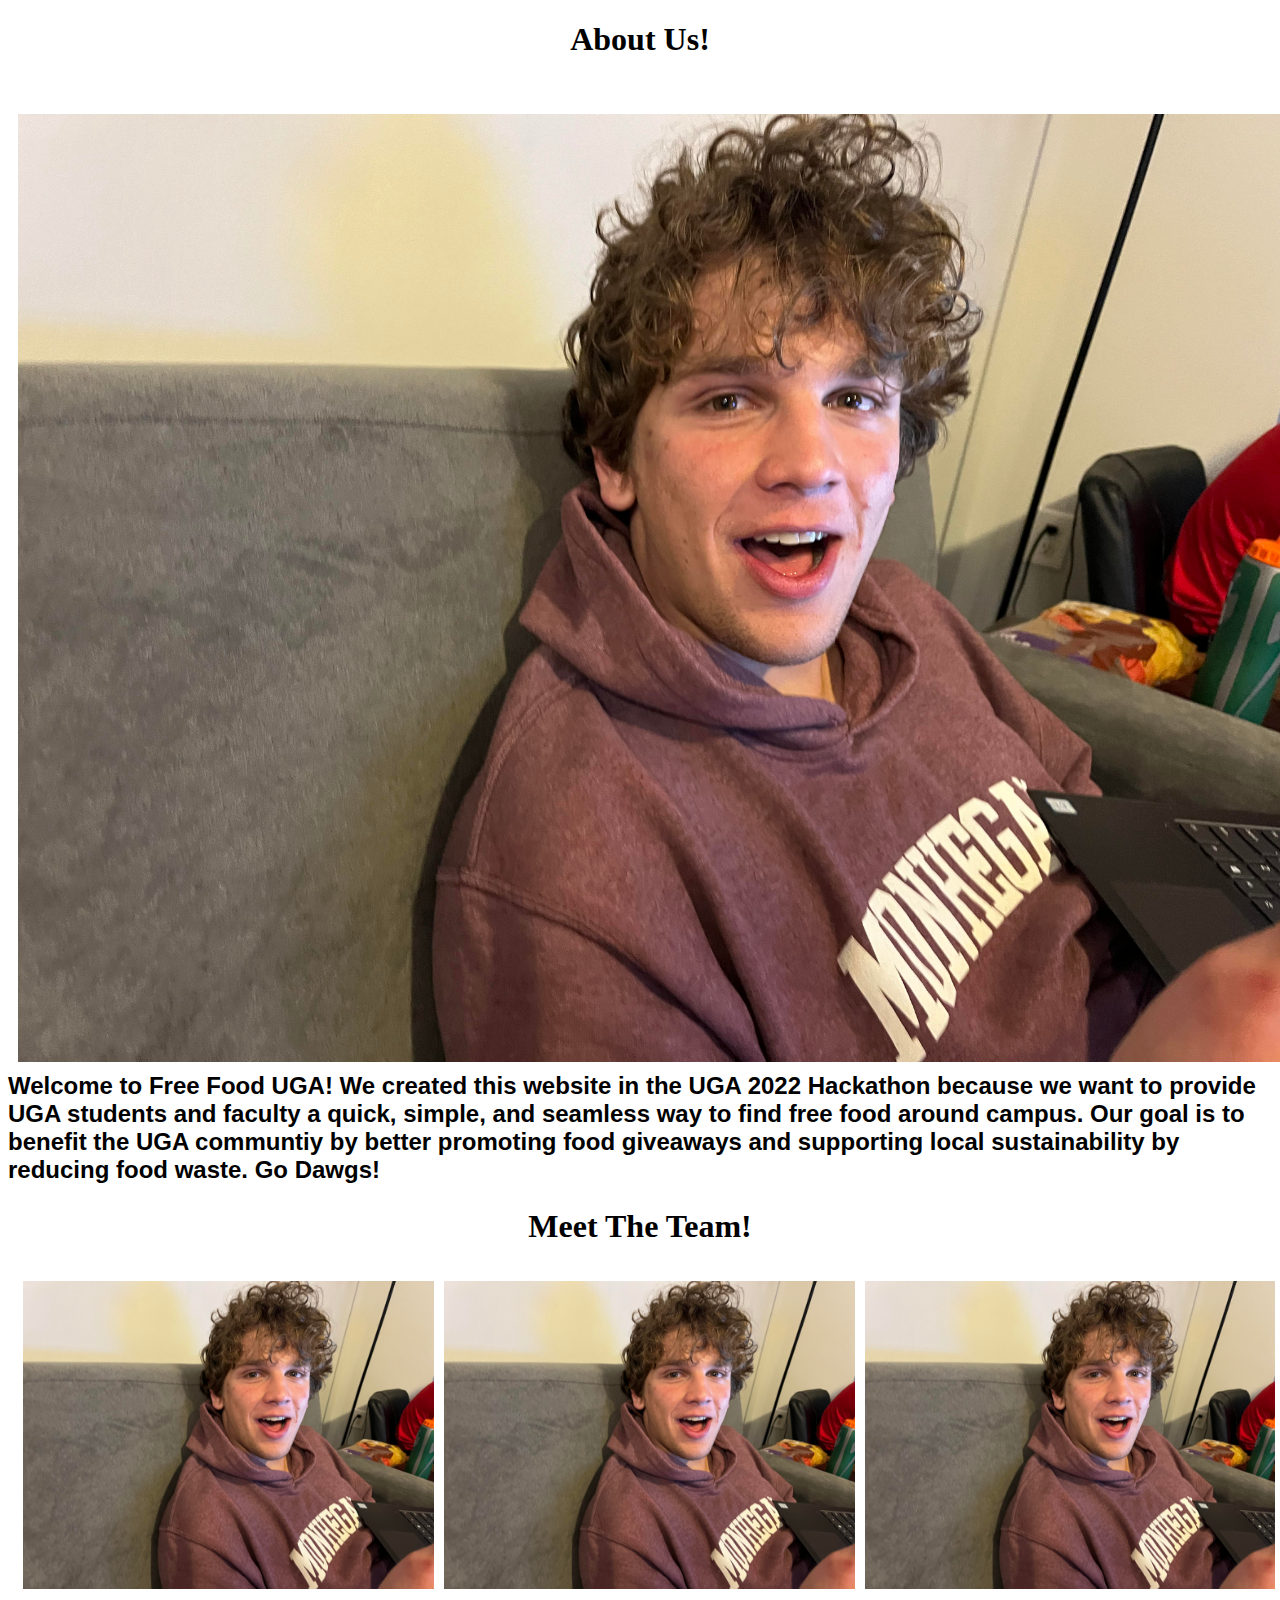
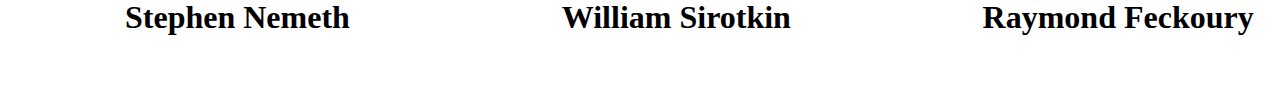
<file: about.html>
<!DOCTYPE html>
<html>
<head>
  <link rel="stylesheet" href="../CSS/about.css">
</head>
<body>
  <div class = "aboutus">   
    <center>
      <h1>About Us! </h1>
    <center>
    </div>

  <h2>
    <div class= "imagerow">
      <p>
    <img src= "/Images/Everett.jpg" alt="Pic Of Us" width = 100%>
    <font size = "+2" face = "Arial">
        Welcome to Free Food UGA! We created this website in the UGA 2022 Hackathon because we want to provide  
        UGA students and faculty a quick, simple, and seamless way to find free food around campus. Our goal is to 
        benefit the UGA communtiy by better promoting food giveaways and supporting local sustainability
        by reducing food waste. 
        
        Go Dawgs!
        </font>
    </p>
    </div>
  <h2>

    <br><br>
  <h1>
  <center>
  Meet The Team!
  <center>
  </h1>

  <h4>
      <div class="row">
          <div class="column">
            <img src="/Images/Everett.jpg" alt="Snow" style="width:100%"> 
            <p> <h1>&nbsp&nbsp&nbsp&nbsp&nbsp&nbsp&nbsp&nbsp&nbsp&nbsp&nbsp&nbsp&nbsp&nbspStephen Nemeth</h1> </p>
          </div>
          <div class="column">
            <img src="/Images/Everett.jpg" alt="Forest" style="width:100%"> 
            <p> <h1>&nbsp&nbsp&nbsp&nbsp&nbsp&nbsp&nbsp&nbsp&nbsp&nbsp&nbsp&nbsp&nbsp&nbsp&nbsp&nbspWilliam Sirotkin</h1> </p>
          </div>
          <div class="column">
            <img src="/Images/Everett.jpg" alt="Mountains" style="width:100%"> 
            <p> <h1>&nbsp&nbsp&nbsp&nbsp&nbsp&nbsp&nbsp&nbsp&nbsp&nbsp&nbsp&nbsp&nbsp&nbsp&nbsp&nbspRaymond Feckoury</h1> </p>
          </div>
        </div>
  </h4>
<h6>
</body>
</html>
</file>
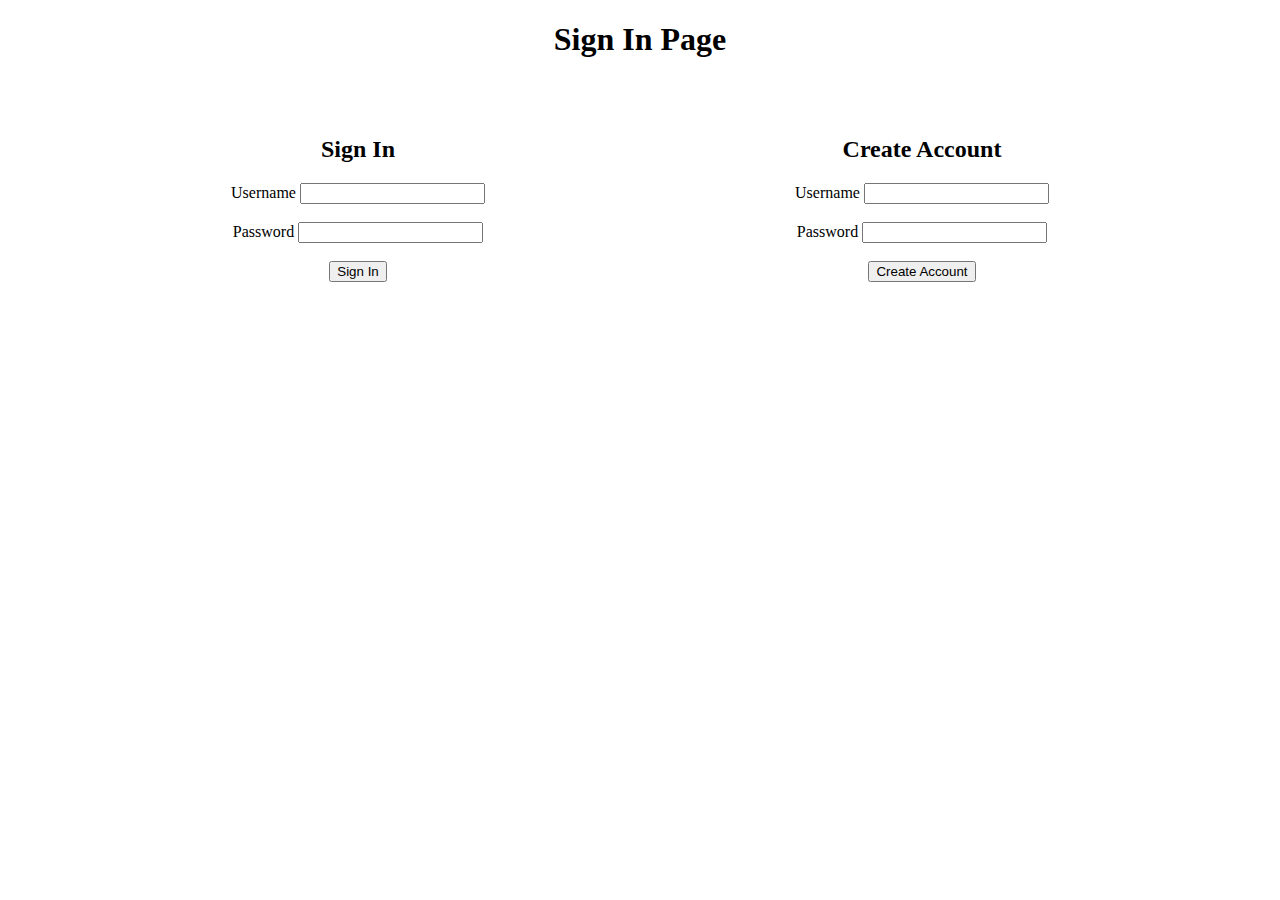
<file: signin.html>
<!DOCTYPE html>
<html>
<head>
    <link rel="stylesheet" href="../CSS/signin.css">
</head>
<body>
<center>
    <h1>
        Sign In Page
    </h1>
</center><br><br>
<div class="login">
    <center>
        <h2>
            Sign In
        </h2>
        <label for="username">Username</label>
        <input type="text" name="usernamer" id="username">
        <br><br>
        <label for="password">Password</label>
        <input type="password" name="password" id="password">
        <br><br>
        <button type="button">Sign In</button>
    </center>
</div>
<div class="create">
    <center>
        <h2>
            Create Account
        </h2>
        <lable for="usernameMake">Username</lable>
        <input type="text" name="usernameMake" id="usernameMake">
        <br><br>
        <label for="passwordMake">Password</label>
        <input type="password" name="password" id="password">
        <br><br>
        <button type="button">Create Account</button>
    </center>
</div>

</body>
</html>
</file>
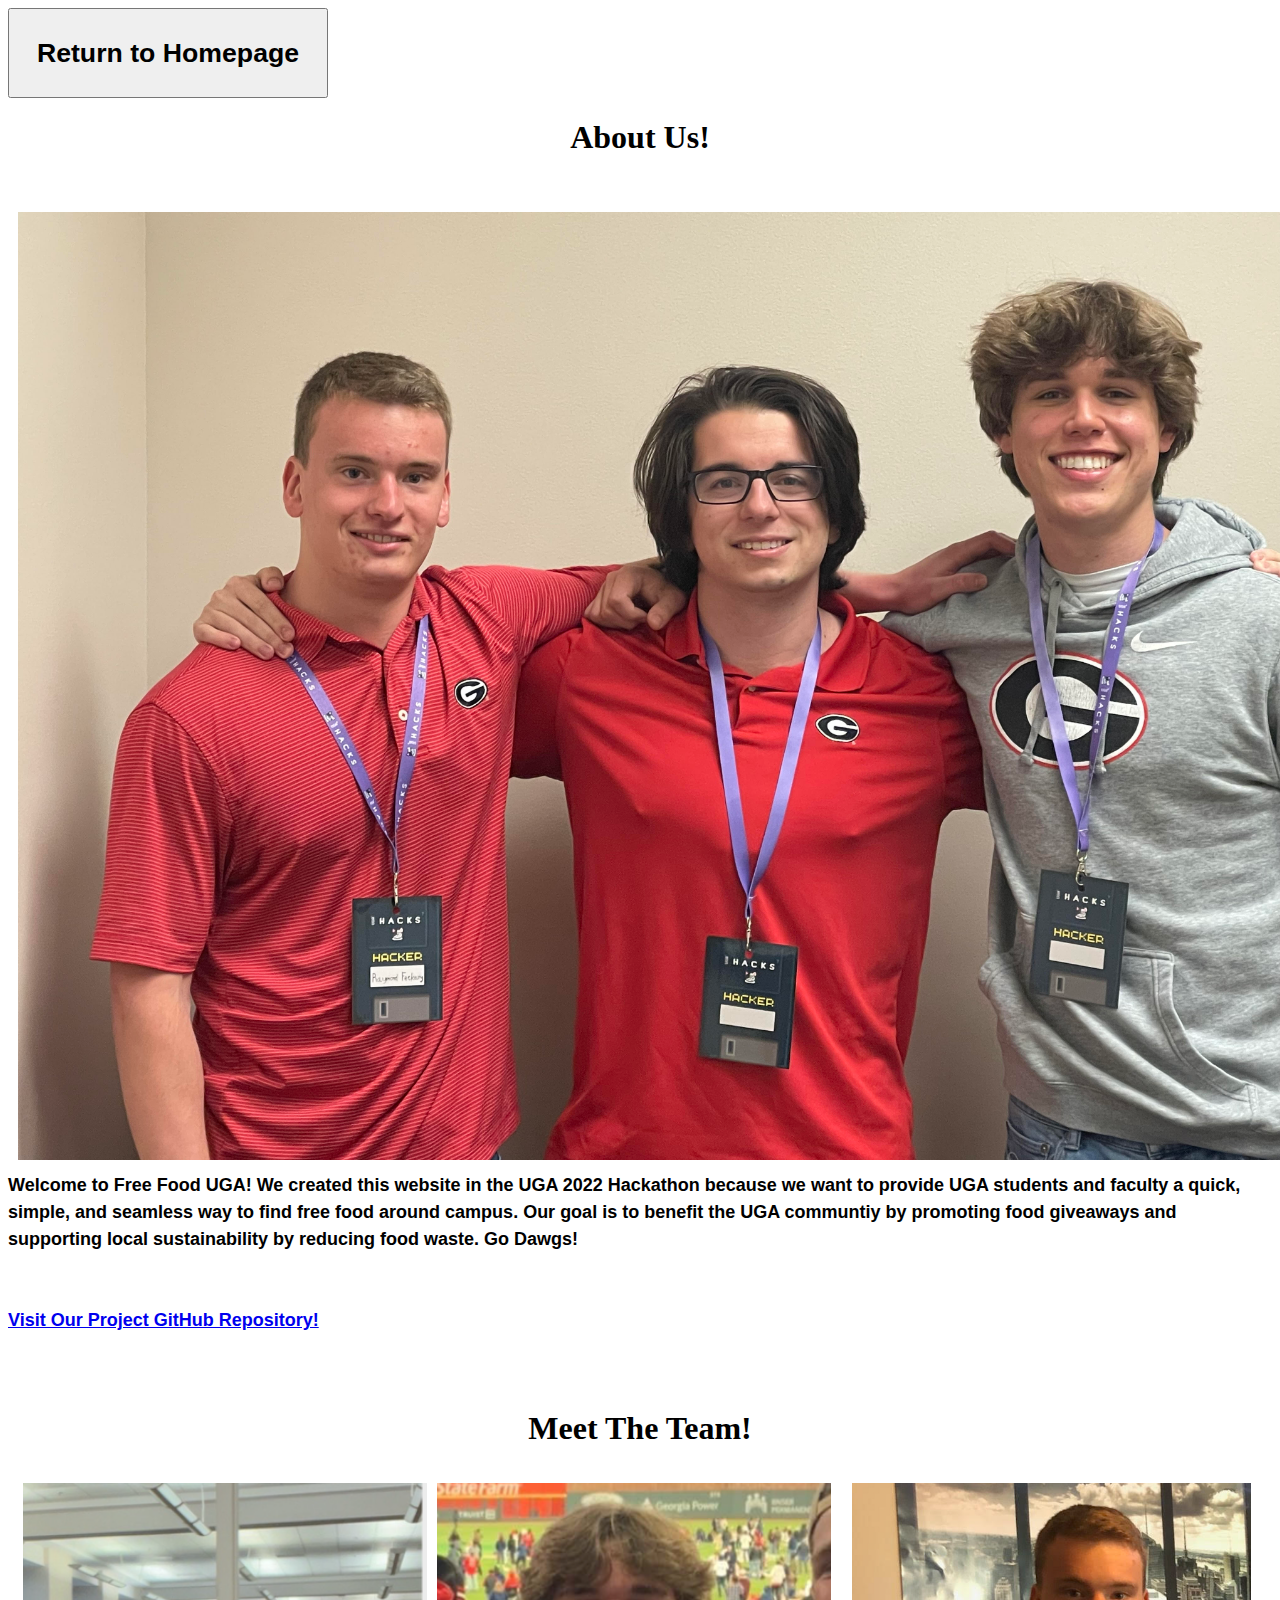
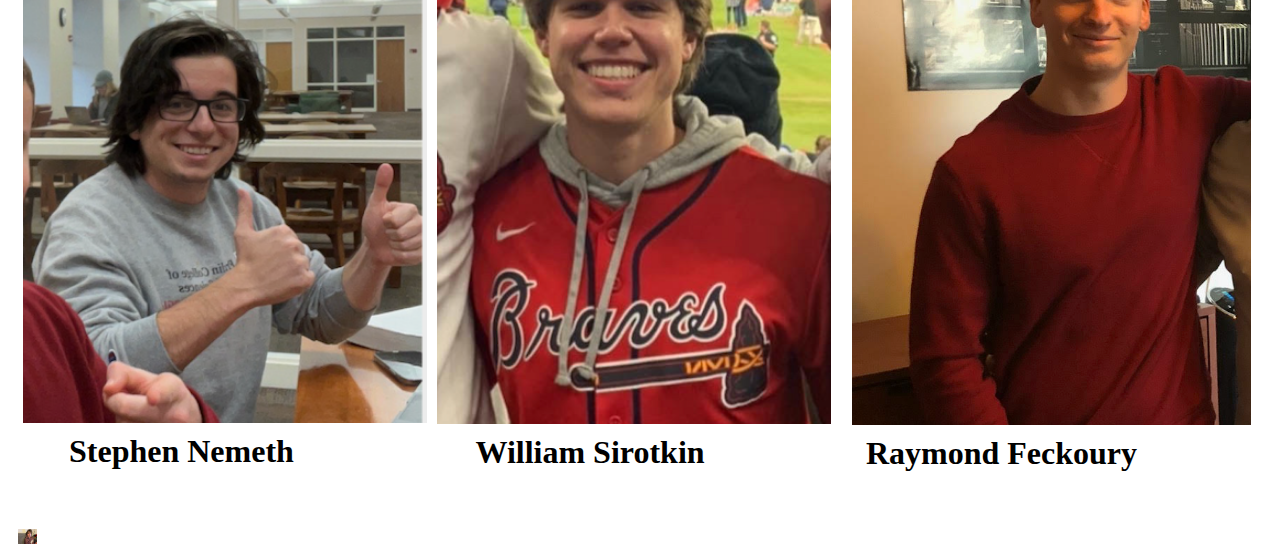
<file: public/about.html>
<!DOCTYPE html>
<html>
<head>
  <link rel="stylesheet" href="CSS/about.css">
</head>
<body>
  <div class = "aboutus">  
    <button type="button" style="height:90px; width:320px;" onclick="window.location.href='freefooduga.com'"> <h1> Return to Homepage</h1></button>

    <center>
      <h1>About Us!</h1>
    <center>
    </div>

  <h2>
    <div class= "imagerow">
      <p>
    <img src= "Images/team.jpg" alt="Pic Of Us" width = 100%>
    <font size = "+1" face = "Arial">
        Welcome to Free Food UGA! We created this website in the UGA 2022 Hackathon because we want to provide  
        UGA students and faculty a quick, simple, and seamless way to find free food around campus. Our goal is to 
        benefit the UGA communtiy by promoting food giveaways and supporting local sustainability
        by reducing food waste. 
        
        Go Dawgs!
        <br><br><br><a href="https://github.com/sjn57152/UGA-HACKS-7-FREE-FOOD-UGA/tree/main" target="_blank" rel="nofollow">Visit Our Project GitHub Repository!</a>
        </font>
          <br><br><br>
    </p>
    </div>
  <h2>

  <h1>
  <center>
  Meet The Team!
  <center>
  </h1>

  <h4>
      <div class="row">
          <div class="column">
            <img src="Images/stephen.png" alt="Snow" style="width:100%"> 
            <p> <h1>&nbsp&nbsp&nbsp&nbsp&nbsp&nbsp&nbspStephen Nemeth</h1> </p>
          </div>
          <div class="column">
            <img src="Images/william.png" alt="Forest" style="width:97.4%"> 
            <p> <h1>&nbsp&nbsp&nbsp&nbsp&nbsp&nbspWilliam Sirotkin</h1> </p>
          </div>
          <div class="column">
            <img src="Images/raymond.png" alt="Mountains" style="width:98.7%"> 
            <p> <h1>&nbsp&nbsp&nbspRaymond Feckoury</h1> </p>
          </div>
        </div>
  </h4>
  <img src="Images/Everett.jpg" alt="Snow" style="width:1.5%">
<h6>
</body>
</html>
</file>
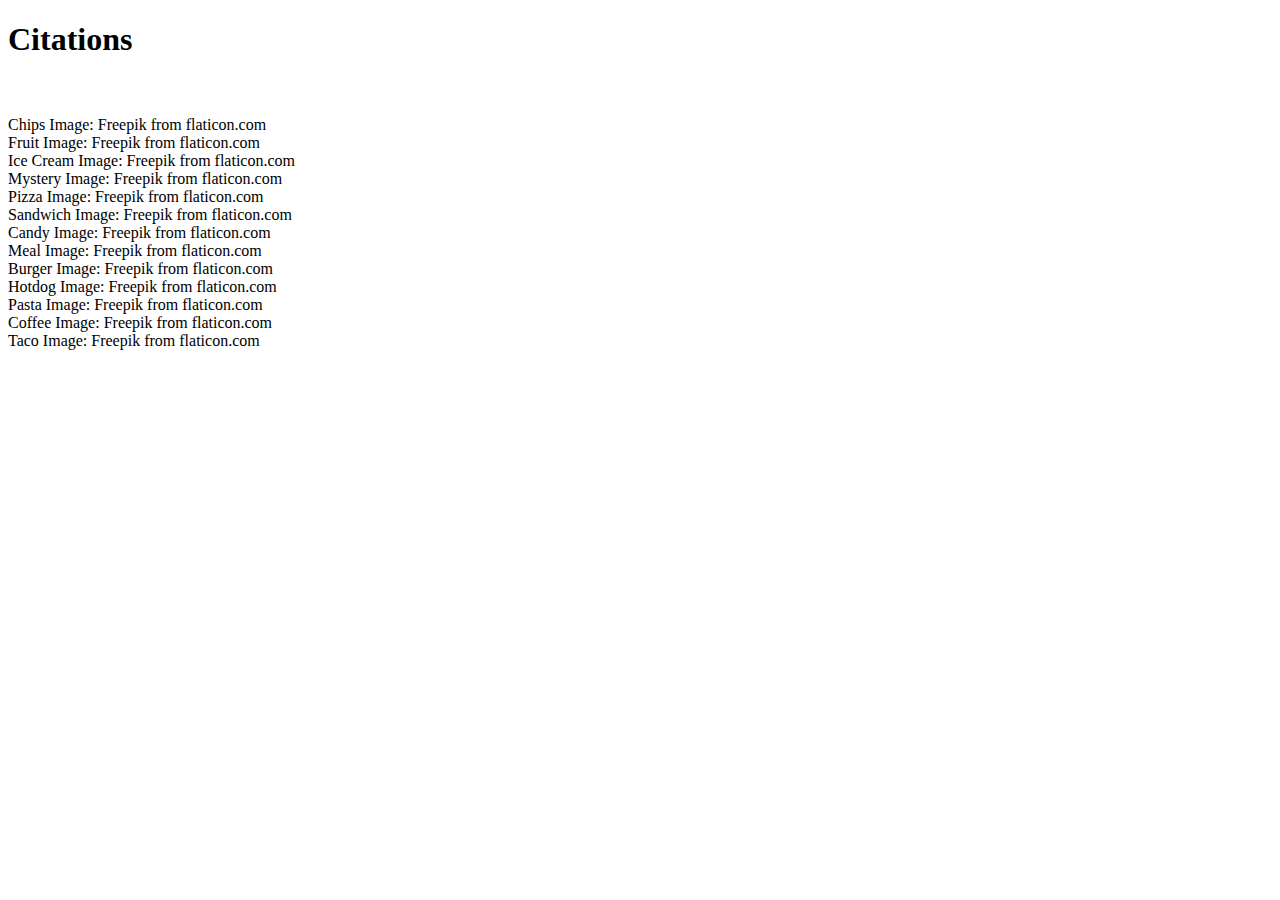
<file: public/citations.html>
<!DOCTYPE html>
<html lang="en-US">
<head>
    <h1>Citations</h1><br><br>
</head>
<body>
    <div class = "citations">
    Chips Image: Freepik from flaticon.com    <br>
    Fruit Image: Freepik from flaticon.com    <br>
    Ice Cream Image: Freepik from flaticon.com    <br>
    Mystery Image: Freepik from flaticon.com    <br>
    Pizza Image: Freepik from flaticon.com    <br>
    Sandwich Image: Freepik from flaticon.com    <br>
    Candy Image: Freepik from flaticon.com    <br>
    Meal Image: Freepik from flaticon.com    <br>
    Burger Image: Freepik from flaticon.com    <br>
    Hotdog Image: Freepik from flaticon.com    <br>
    Pasta Image: Freepik from flaticon.com    <br>
    Coffee Image: Freepik from flaticon.com    <br>
    Taco Image: Freepik from flaticon.com    <br>
    </div>
</body>
</html>
</file>
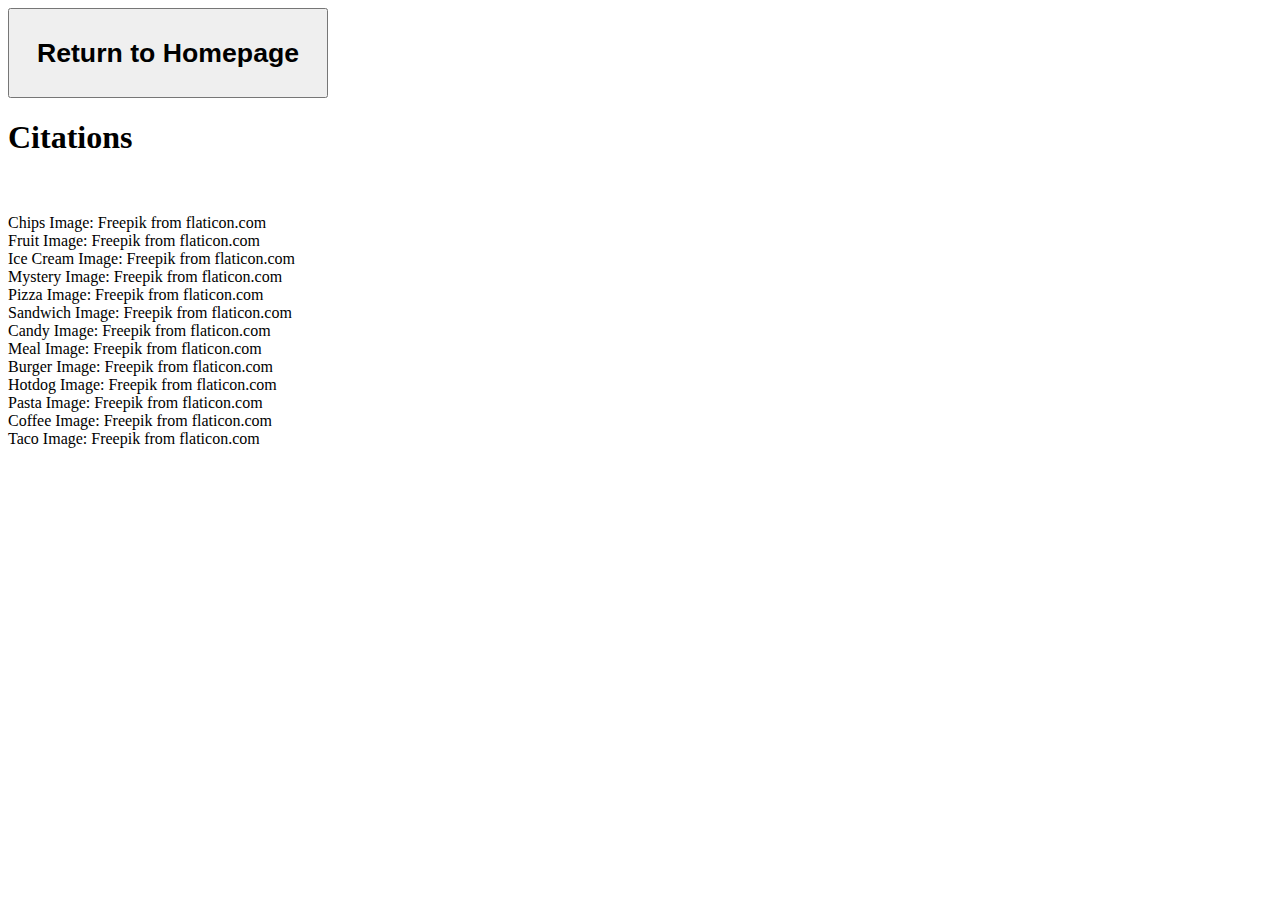
<file: public/howtouse.html>
<!DOCTYPE html>
<html lang="en-US">
<head>
    <button type="button" style="height:90px; width:320px;" onclick="window.location.href='freefooduga.com'"> <h1> Return to Homepage</h1></button>
    <h1>Citations</h1><br><br>
</head>
<body>

        
















    <div class = "citations">
    Chips Image: Freepik from flaticon.com    <br>
    Fruit Image: Freepik from flaticon.com    <br>
    Ice Cream Image: Freepik from flaticon.com    <br>
    Mystery Image: Freepik from flaticon.com    <br>
    Pizza Image: Freepik from flaticon.com    <br>
    Sandwich Image: Freepik from flaticon.com    <br>
    Candy Image: Freepik from flaticon.com    <br>
    Meal Image: Freepik from flaticon.com    <br>
    Burger Image: Freepik from flaticon.com    <br>
    Hotdog Image: Freepik from flaticon.com    <br>
    Pasta Image: Freepik from flaticon.com    <br>
    Coffee Image: Freepik from flaticon.com    <br>
    Taco Image: Freepik from flaticon.com    <br>
    </div>
</body>
</html>
</file>
<file: CSS/about.css>
.column {
    float: left;
    width: 32.5%;
    padding: 5px;
  }
  
  /* Clear floats after image containers */
  .row::after {
    content: "";
    clear: both;
    display: table;
  }

  .imagerow {
      float: right;

}

  img {
    float: left;
    padding: 10px;
  }
</file>
<file: CSS/signin.css>
.login {
    width: 300px;
    float: left;
    padding-left: 200px
}

.create {
    width: 300px;
    float: right;
    padding-right: 200px;
}
</file>
<file: public/CSS/about.css>
.column {
    float: left;
    width: 32%;
    padding: 5px;
  }
  
  /* Clear floats after image containers */
  .row::after {
    content: "";
    clear: both;
    display: table;
  }

  .imagerow {
      float: right;

}

  img {
    float: left;
    padding: 10px;
  }
</file>
